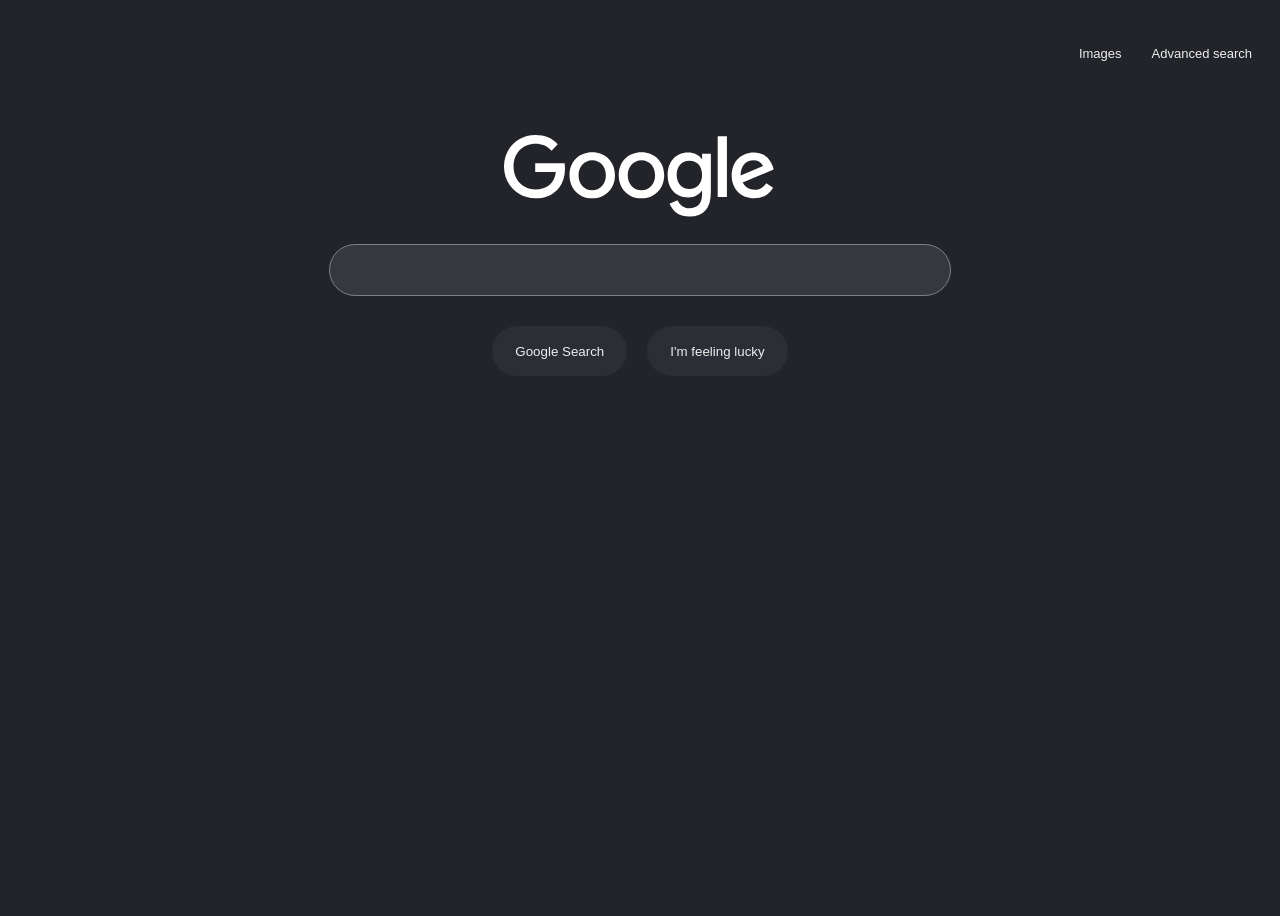
<file: index.html>
<!doctype html>
<html lang="en">

    <head>
        <meta charset="utf-8">
        <meta name="viewport" content="width=device-width, initial-scale=1">
        <link rel="stylesheet" href="style.css">
        <title>Google</title>
        
    </head>
        <div id="topbar">
            <div><a href="image.html">Images </a></div>
            <div><a href="adv.html">Advanced search</a></div>
        </div>
        <div id="main">
            <div>
                <svg class="ESTs9d" aria-label="Google" height="92" role="img" viewBox="0 0 272 92" width="272" xmlns="http://www.w3.org/2000/svg">
                    <path d="M250.17 70.25a22.1 22.1 0 0 0 19-10.54l-6.86-4.49c-3 4.2-7.1 6.6-11.72 6.6a13.6 13.6 0 0 1-11.93-7.23l30.93-13.12a20 20 0 0 0-.84-3.22c-3.69-9.48-10.12-13.8-18.8-13.8-13.24 0-22.25 9.66-22.25 23.03 0 13.67 9.47 22.77 22.47 22.77m-13.5-22.81v-.51c0-8.76 5.03-14.64 12.95-14.64 3.76 0 7.15 1.69 9.44 5.67zM222.91 8.33h-9.22v60.6h9.22zm-37.54 80.24q21.51 0 21.5-24.63V25.77h-8.8v5.37h-.17c-2.75-4.27-7.96-6.68-13.84-6.68-12.7 0-20.44 9.69-20.44 22.6 0 12.86 7.53 22.34 20.78 22.34 6.52 0 11.34-3.72 13.37-6.77h.3v3.94c0 8.67-4.49 13.8-12.82 13.8-5.46 0-9.1-3.01-11.77-8.05l-7.96 3.52c4.2 8.84 10.16 12.73 19.85 12.73m0-27.55c-7.74 0-12.7-5.71-12.7-14.22 0-8.2 4.92-14.13 12.75-14.13s12.65 5.5 12.65 14.09c0 8.68-5.08 14.26-12.7 14.26m-47.95 9.31c13.29 0 22.77-9.73 22.77-23.15 0-13.2-9.35-22.98-22.77-22.98-12.7 0-22.68 9.02-22.68 22.98 0 13.33 9.43 23.15 22.68 23.15m0-8.04c-8.04 0-13.67-6.6-13.67-15.1s5.93-14.95 13.67-14.95c8.17 0 13.67 6.6 13.67 14.94 0 8.64-5.63 15.11-13.67 15.11M88.2 70.33c13.2 0 22.77-9.69 22.77-23.15 0-13.2-9.35-22.98-22.77-22.98-12.7 0-22.68 9.02-22.68 22.98 0 13.33 9.43 23.15 22.68 23.15m0-8.04c-8.04 0-13.67-6.6-13.67-15.1s5.93-14.95 13.67-14.95c8.17 0 13.67 6.6 13.67 14.94 0 8.64-5.63 15.11-13.67 15.11m-56.88 8.04c17.65.17 29.67-11.68 29.67-29.92q.01-2.29-.43-5.08H31.2v8.76h20.6c-1.1 11.47-9.18 17.44-20.27 17.44-12.44 0-21.96-9.35-21.96-22.94 0-13.41 9.1-22.77 21.96-22.77 6.48 0 11.26 2 16.04 6.9l6.14-6.43c-5.38-6.3-13.16-9.31-22.3-9.31C13.7 6.98 0 20.27 0 38.46c0 17.4 13.25 31.7 31.32 31.87" fill="#fff"></path>
                </svg>
            </div>
            <form action="https://www.google.com/search">
                <div id="search">
                    <input type="text" name="q">
                </div>
                <div id="buttons">
                    <input type="submit" value="Google Search">
                    <input type="submit" value="I'm feeling lucky" name="btnI">
                </div>
            </form>
        </div>
        <div id="bar">
            
        </div>
    <body>
    </body>

</html>
</file>
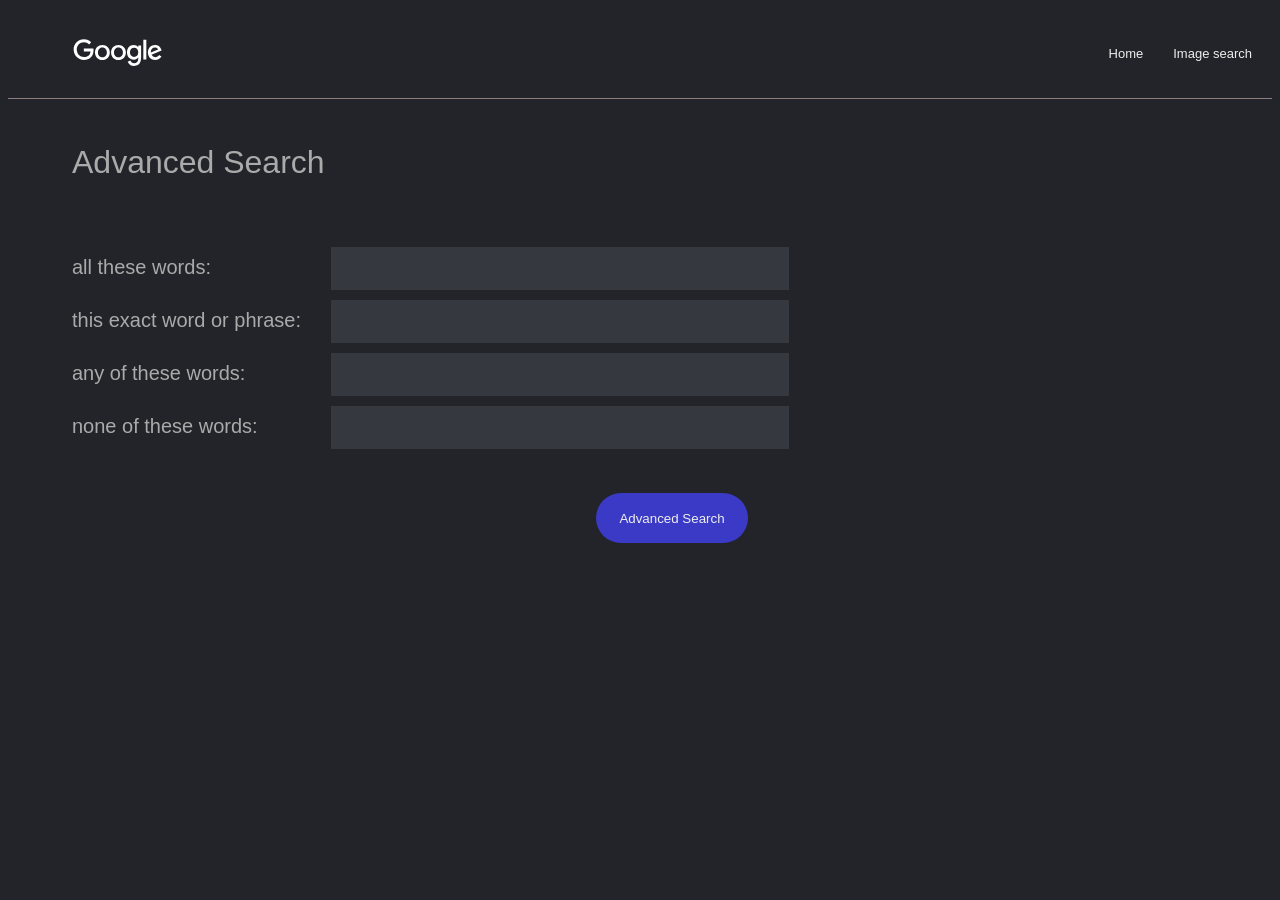
<file: adv.html>
<!doctype html>
<html lang="en">

<head>
    <meta charset="utf-8">
    <meta name="viewport" content="width=device-width, initial-scale=1">
    <link rel="stylesheet" href="style.css">
    <title>Google</title>

</head>
<div id="topbar">
    <div style="width: 100%;">
        <svg class="ESTs9d" aria-label="Google" height="30" role="img" viewBox="0 0 272 92" width="200"
            xmlns="http://www.w3.org/2000/svg">
            <path
                d="M250.17 70.25a22.1 22.1 0 0 0 19-10.54l-6.86-4.49c-3 4.2-7.1 6.6-11.72 6.6a13.6 13.6 0 0 1-11.93-7.23l30.93-13.12a20 20 0 0 0-.84-3.22c-3.69-9.48-10.12-13.8-18.8-13.8-13.24 0-22.25 9.66-22.25 23.03 0 13.67 9.47 22.77 22.47 22.77m-13.5-22.81v-.51c0-8.76 5.03-14.64 12.95-14.64 3.76 0 7.15 1.69 9.44 5.67zM222.91 8.33h-9.22v60.6h9.22zm-37.54 80.24q21.51 0 21.5-24.63V25.77h-8.8v5.37h-.17c-2.75-4.27-7.96-6.68-13.84-6.68-12.7 0-20.44 9.69-20.44 22.6 0 12.86 7.53 22.34 20.78 22.34 6.52 0 11.34-3.72 13.37-6.77h.3v3.94c0 8.67-4.49 13.8-12.82 13.8-5.46 0-9.1-3.01-11.77-8.05l-7.96 3.52c4.2 8.84 10.16 12.73 19.85 12.73m0-27.55c-7.74 0-12.7-5.71-12.7-14.22 0-8.2 4.92-14.13 12.75-14.13s12.65 5.5 12.65 14.09c0 8.68-5.08 14.26-12.7 14.26m-47.95 9.31c13.29 0 22.77-9.73 22.77-23.15 0-13.2-9.35-22.98-22.77-22.98-12.7 0-22.68 9.02-22.68 22.98 0 13.33 9.43 23.15 22.68 23.15m0-8.04c-8.04 0-13.67-6.6-13.67-15.1s5.93-14.95 13.67-14.95c8.17 0 13.67 6.6 13.67 14.94 0 8.64-5.63 15.11-13.67 15.11M88.2 70.33c13.2 0 22.77-9.69 22.77-23.15 0-13.2-9.35-22.98-22.77-22.98-12.7 0-22.68 9.02-22.68 22.98 0 13.33 9.43 23.15 22.68 23.15m0-8.04c-8.04 0-13.67-6.6-13.67-15.1s5.93-14.95 13.67-14.95c8.17 0 13.67 6.6 13.67 14.94 0 8.64-5.63 15.11-13.67 15.11m-56.88 8.04c17.65.17 29.67-11.68 29.67-29.92q.01-2.29-.43-5.08H31.2v8.76h20.6c-1.1 11.47-9.18 17.44-20.27 17.44-12.44 0-21.96-9.35-21.96-22.94 0-13.41 9.1-22.77 21.96-22.77 6.48 0 11.26 2 16.04 6.9l6.14-6.43c-5.38-6.3-13.16-9.31-22.3-9.31C13.7 6.98 0 20.27 0 38.46c0 17.4 13.25 31.7 31.32 31.87"
                fill="#fff"></path>
        </svg>
    </div>
    <div><a href="index.html">Home </a></div>
    <div><a href="image.html">Image search</a></div>
</div>
<div class="border"></div>
<div id="adv">
    <div>
        Advanced Search
    </div>
    <div>
        <div id="options">
            <div class="opt">all these words:</div>
            <div class="opt">this exact word or phrase:</div>
            <div class="opt">any of these words:</div>
            <div class="opt">none of these words:</div>
        </div>
        <div id="fields">
            <form action="https://www.google.com/search" method="GET">
            <div class="field">
                <input type="text" id="all-words" name="as_q">
            </div>
            <div class="field">
                <input type="text" id="exact-search" name="as_epq">
            </div>
            <div class="field">
                <input type="text" id="any-words" name="as_oq">
            </div>
            <div class="field">
                <input type="text" id="none-of-these-words" name="as_eq">
            </div>
        </div>
    </div>
    <div style="align-self: center;">
        <input style="background-color: rgb(58, 58, 198);" type="submit" value="Advanced Search">
    </div>
    </form>
</div>

<body>
</body>

</html>
</file>
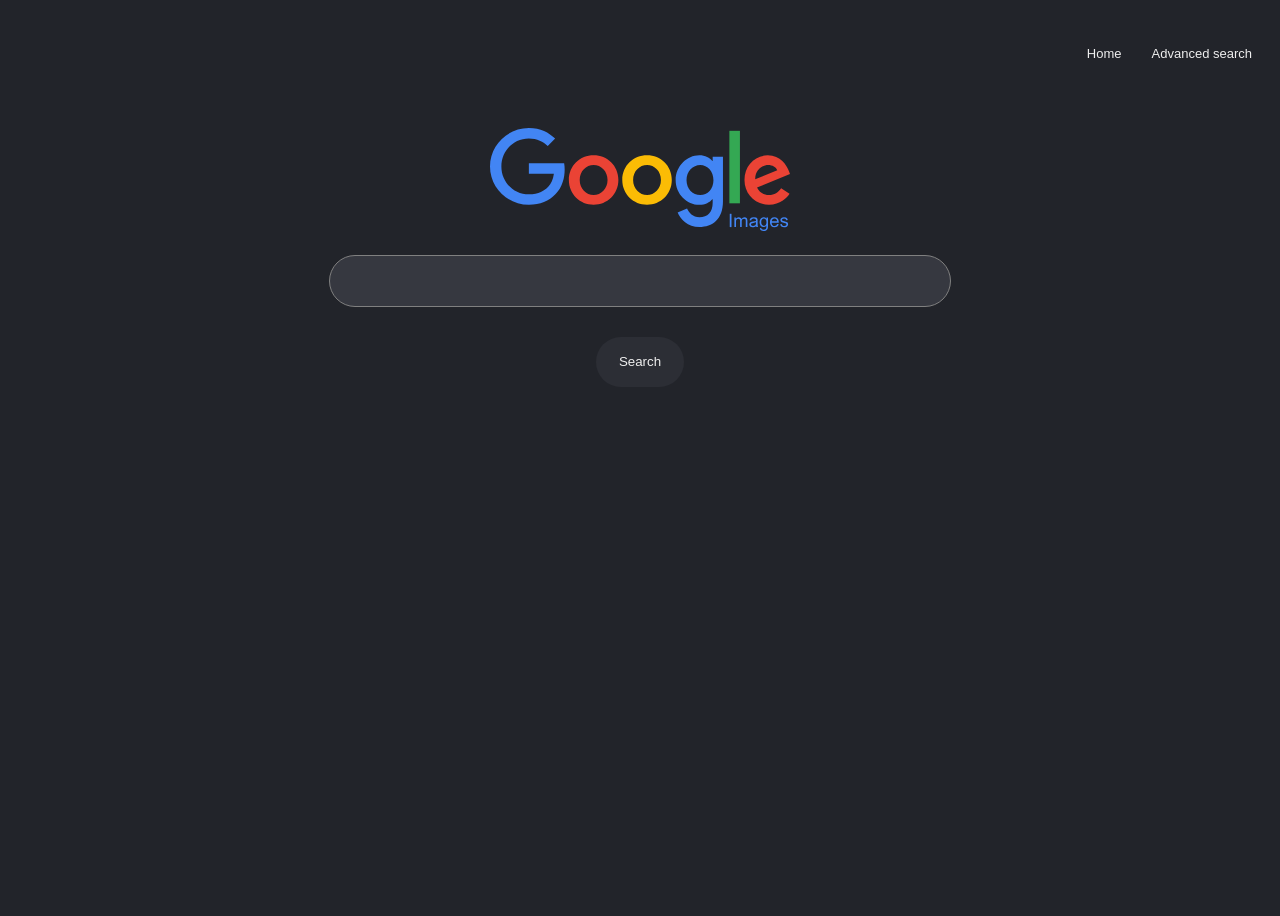
<file: image.html>
<!doctype html>
<html lang="en">

    <head>
        <meta charset="utf-8">
        <meta name="viewport" content="width=device-width, initial-scale=1">
        <link rel="stylesheet" href="style.css">
        <title>Google</title>
        
    </head>
        <div id="topbar">
            <div><a href="index.html">Home </a></div>
            <div><a href="adv.html">Advanced search</a></div>
        </div>
        <div id="main">
            <div>
                <img src="Google_Images_2015_logo.svg" alt="google images logo">
            </div>
            <form action="https://www.google.com/images">
                <div id="search">
                    <input type="text" name="q">
                </div>
                <div id="buttons">
                    <input type="submit" value="Search">
                </div>
            </form>
        </div>
        <div id="bar">
            
        </div>
    <body>
    </body>

</html>
</file>
<file: style.css>
body {
    font-family: sans-serif;
    --primary-color: rgb(34, 36, 42);
    --secondary-color: #eee;
    background-color: var(--primary-color);
}


#topbar {
    display: flex;
    flex-direction: row;
    justify-content: flex-end;
    align-items: center;
    height: 10vh;
    width: 100%;
}

#topbar>div {
    font-size: small;
    margin: 10px;
    width: fit-content;
    margin-right: 20px;
    text-wrap: nowrap;

}

a {
    color: var(--secondary-color);
    text-decoration: none;
    text-decoration: ;
}

#main {
    display: flex;
    flex-direction: column;
    justify-content: flex-start;
    align-items: center;
    height: 90vh;
    width: 100%;
}

#main>div {
    margin-top: 30px;
}

#search {
    background-color: #363840;
    width: 600px;
    display: flex;
    height: 30px;
    padding: 10px;
    align-items: center;
    justify-content: center;
    border: solid 0.1px gray;
    border-radius: 7vh;
    margin: 20px;
}

input[type="text"] {
    background-color: #363840;
    width: 100%;
    height: 100%;
    border: solid transparent;
    color: white;
    font-size: medium;
    outline: none;
}

#buttons {
    display: flex;
    margin: 10px;
    justify-content: center;
}

input[type="submit"] {
    background-color: var(--primary-color);
    border: solid transparent;
    border-radius: 5vh;
    height: 50px;
    margin: 10px;
    width: fit-content;
    padding-inline: 20px;
    background-color: #2c2e35;
    color: var(--secondary-color);
}

#adv {
    display: flex;
    height: 100%;
    flex-direction: column;

}

#adv > div {
    display: flex;
    color: #aaa;
    font-size: xx-large;
    margin-left: 5vw;
    margin-top: 5vh;
    /* border: 1px solid white; */
}

.border {
    width: 100%;
    border-bottom: solid 0.1px #8e7e7e;
    margin: 0px;
}

#options {
    display: flex;
    flex-direction: column;
    
}

.opt {
    font-size: 20px;
    margin-top: 30px;
}

.field{
    height: 35px;
    margin-left: 30px;
    width: 35vw;
    margin-top: 18px;
}
</file>
